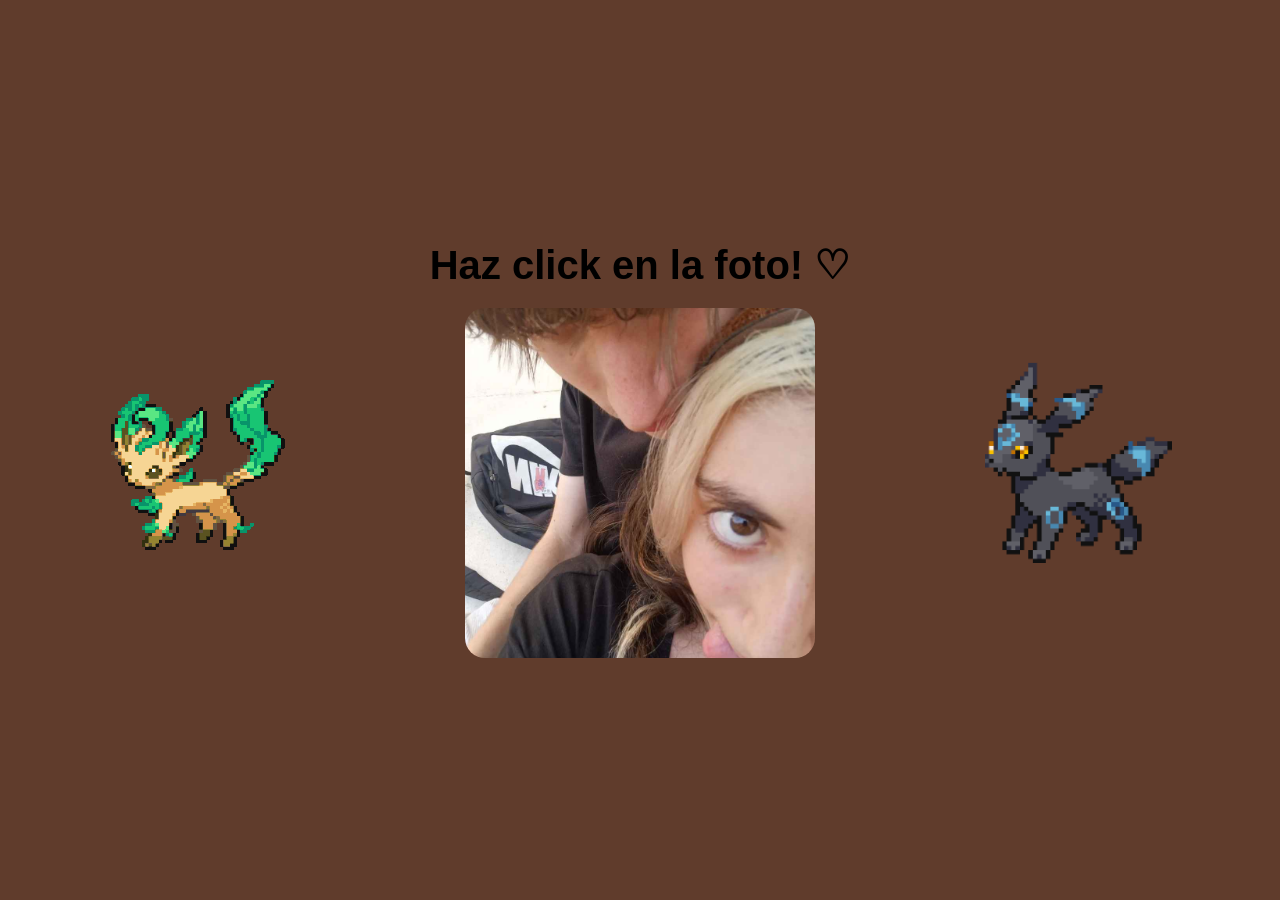
<file: index.html>
<!DOCTYPE html>
<html lang="es">
<head>
    <meta charset="UTF-8">
    <meta name="viewport" content="width=device-width, initial-scale=1.0">
    <title>Regalito :3</title>
    <!-- Link to external CSS file -->
    <link rel="stylesheet" href="styles.css">
</head>
<body>
    <div class="main-container">
        <div class="container">
            <h1 id="click-text">Haz click en la foto! ♡</h1>
            <div class="icon" id="icon"></div>
            
            <!-- Hidden content (Text and Images) -->
            <div class="hidden-content" id="hidden-content">
                <p class="message">Feliz primer mesecito juntos!! ⸜(｡˃ ᵕ ˂ )⸝♡</p>
                <div class="image-grid">
                    <img src="pic1.jpg" alt="Image 1" id="pic1">
                    <img src="pic2.jpg" alt="Image 2" id="pic2">
                    <img src="pic3.jpg" alt="Image 3" id="pic3">
                    <img src="pic4.jpg" alt="Image 4" id="pic4">
                </div>
                <p class="extra-text">MUCHÍSIMAS GRACIAS POR ESTE MES TE AMO MUCHOOOOO ( ˘͈ ᵕ ˘͈♡)</p>
            </div>
        </div>
    </div>

    <!-- Overlay for showing text when an image is clicked -->
    <div class="overlay" id="overlay">
        <span class="close-btn" id="close-btn">&times;</span>
        <p id="overlay-text"></p>
    </div>

    <script src="script.js"></script>
</body>
</html>
</file>
<file: styles.css>
/* Basic reset for margin and padding */
* {
    margin: 0;
    padding: 0;
    box-sizing: border-box;
}

body {
    background-color: #603c2c;
    font-family: Arial, sans-serif;
    background-image: url('leafeon.gif'), url('umbreon.gif');
    background-position: left center, right center;
    background-repeat: no-repeat;
    background-size: 200px auto; /* Adjust the size of the images */
    background-attachment: fixed; /* Keep the images in place while scrolling */
    background-position: 10% center, 90% center; /* Adjust the position of the images */
}

.main-container {
    display: flex;
    justify-content: center;
    align-items: center;
    height: 100vh;
}

.container {
    text-align: center;
    display: flex;
    flex-direction: column;
    align-items: center;
    justify-content: center;
}

/* Increase text size and adjust opacity */
h1 {
    font-size: 2.5em;
    color: black; /* Changed text color to black */
    margin-bottom: 20px;
    opacity: 0; /* Initially hidden */
    transition: opacity 2s ease;
}

/* Style for the square icon with rounded borders */
.icon {
    width: 350px;
    height: 350px;
    background-image: url('icon.jpg');
    background-size: cover;
    background-position: center;
    border-radius: 20px; /* Rounded corners */
    opacity: 0; /* Initially hidden */
    transition: opacity 2s ease 0.5s, transform 0.3s ease;
}

/* Hover effect on icon */
.icon:hover {
    transform: scale(1.05); /* Slight zoom effect */
}

/* Hidden content - Initially invisible */
.hidden-content {
    display: none;
    opacity: 0;
    transition: opacity 1s ease;
    margin-top: 20px;
}

.message {
    font-size: 1.5em;
    color: black; /* Changed text color to black */
    margin-bottom: 20px;
}

/* Grid layout for images */
.image-grid {
    display: grid;
    grid-template-columns: repeat(2, 1fr); /* Ensure 2x2 grid */
    grid-gap: 20px;
    max-width: 400px; /* Control the max width to keep the grid centered */
    margin: 0 auto 20px auto; /* Add margin to the bottom to space the text */
}

.image-grid img {
    width: 100%;
    height: auto;
    border-radius: 15px;
    transition: transform 0.3s ease, opacity 1s ease;
    cursor: pointer;
    opacity: 0;
}

.image-grid img.visible {
    opacity: 1;
}

/* Hover effect on images */
.image-grid img:hover {
    transform: scale(1.05);
}

/* Extra text below the grid */
.extra-text {
    font-size: 1em;
    color: black; /* Changed text color to black */
    text-align: center;
    margin-top: 10px;
}

/* Overlay for the text box that appears when an image is clicked */
.overlay {
    position: fixed;
    top: 50%;
    left: 50%;
    transform: translate(-50%, -50%);
    background-color: rgba(0, 0, 0, 0.8); /* Semi-transparent background */
    width: 80vw;
    max-width: 400px;
    padding: 20px;
    border-radius: 15px;
    display: none;
    opacity: 0;
    color: #fff;
    transition: opacity 0.5s ease;
    z-index: 1000;
    text-align: center;
}

/* Floating "X" button to close */
.close-btn {
    position: absolute;
    top: 10px;
    right: 20px;
    font-size: 2em;
    color: white;
    cursor: pointer;
    transition: transform 0.3s ease;
}

.close-btn:hover {
    transform: scale(1.1);
}
</file>
